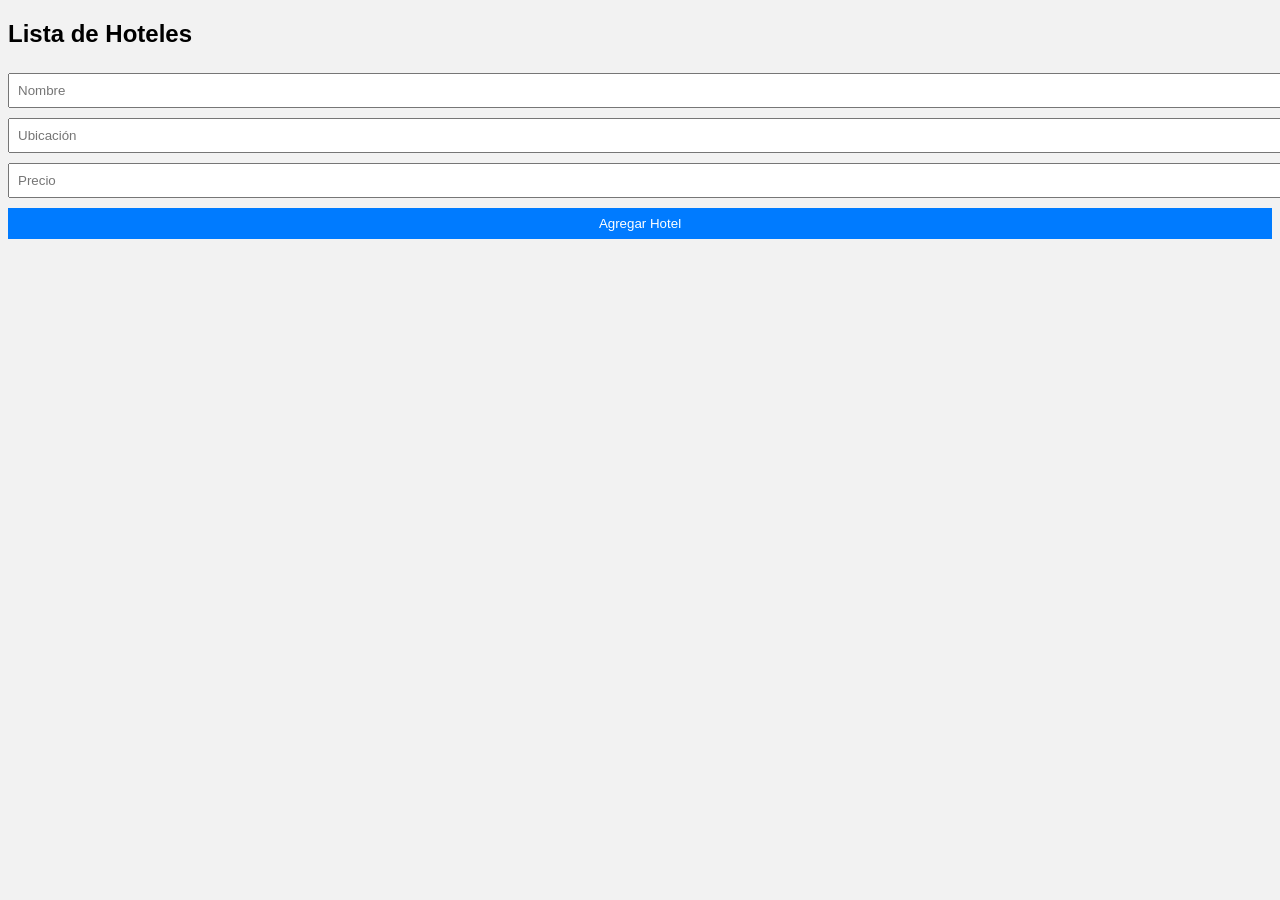
<file: public/index.html>
<!DOCTYPE html>
<html lang="es">
<head>
  <meta charset="UTF-8" />
  <title>Hoteles</title>
  <link rel="stylesheet" href="style.css" />
</head>
<body>
  <h2>Lista de Hoteles</h2>

  <div>
    <input id="name" placeholder="Nombre" />
    <input id="location" placeholder="Ubicación" />
    <input id="price" placeholder="Precio" type="number" />
    <button onclick="addHotel()">Agregar Hotel</button>
  </div>

  <ul id="hotelList"></ul>

  <script src="app.js"></script>
</body>
</html>
</file>
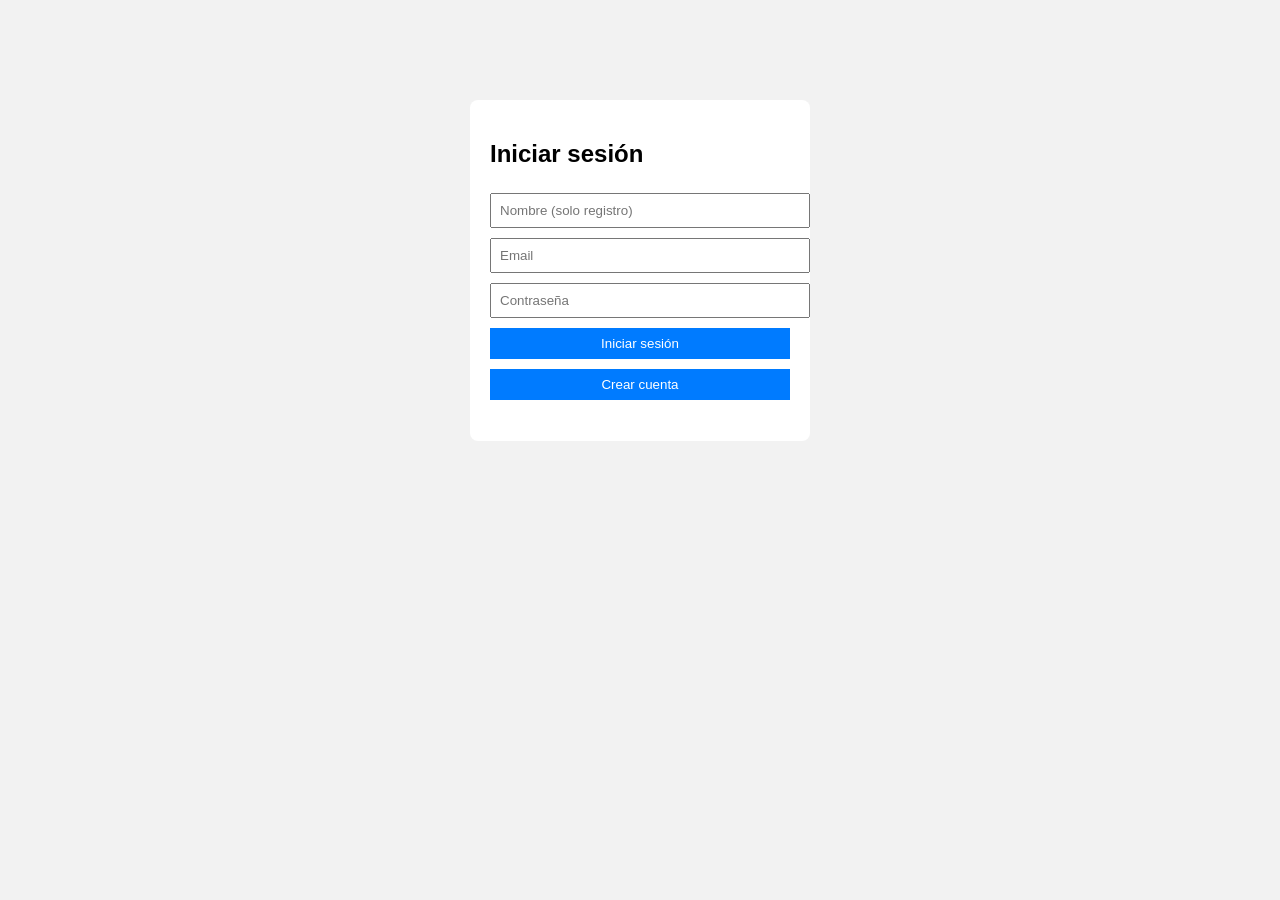
<file: public/login.html>
<!DOCTYPE html>
<html lang="es">
<head>
  <meta charset="UTF-8" />
  <title>Login | Hotel App</title>
  <link rel="stylesheet" href="style.css" />
</head>
<body>
  <div class="container">
    <h2>Iniciar sesión</h2>

    <input id="name" type="text" placeholder="Nombre (solo registro)" />
    <input id="email" type="email" placeholder="Email" />
    <input id="password" type="password" placeholder="Contraseña" />

    <button onclick="login()">Iniciar sesión</button>
    <button onclick="register()">Crear cuenta</button>

    <p id="msg"></p>
  </div>

  <script src="app.js"></script>
</body>
</html>
</file>
<file: public/style.css>
body {
  font-family: Arial, sans-serif;
  background: #f2f2f2;
}

.container {
  width: 300px;
  margin: 100px auto;
  background: white;
  padding: 20px;
  border-radius: 8px;
}

input, button {
  width: 100%;
  margin: 5px 0;
  padding: 8px;
}

button {
  background: #007bff;
  color: white;
  border: none;
  cursor: pointer;
}
</file>
